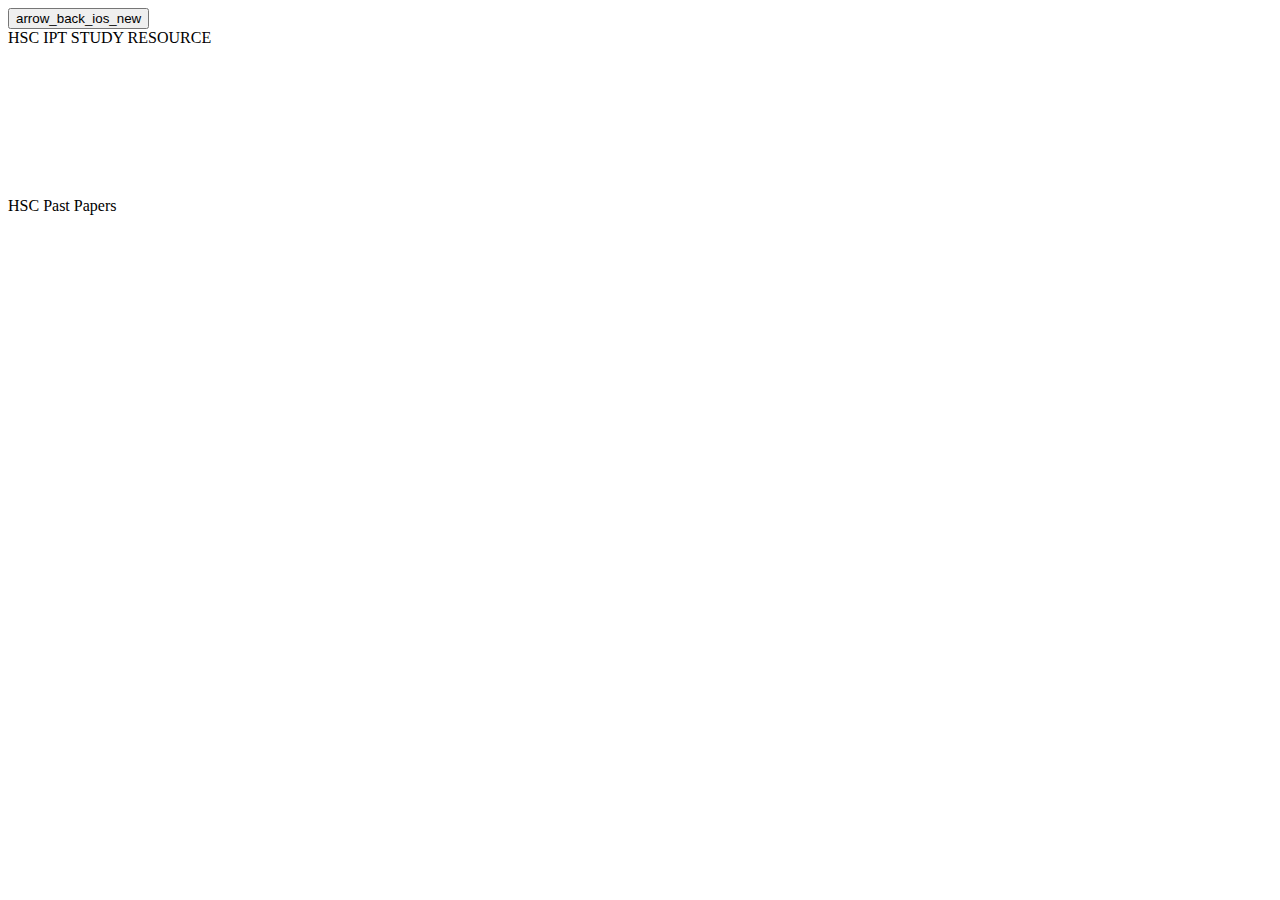
<file: src/app/hscanswers/hscanswers.component.html>
<mat-toolbar  class="topBar">

				<button mat-icon-button [routerLink]="['/hscchoice',id]">
            <mat-icon>arrow_back_ios_new</mat-icon>
          </button>

			<div fxFlex> </div>
			<div  fxFlex id="thename">
				HSC IPT STUDY RESOURCE
			</div>
			<div fxFlex > </div>
			<div fxHide.xs >
			</div>
		</mat-toolbar>
<body>
<iframe [src]="pdfsrc | safe"  width="100%" style="border:0"></iframe>

  </body>



	<mat-toolbar  class="footer">
			<div class="footerMenu">
				HSC Past Papers
			</div>
		</mat-toolbar>
</file>
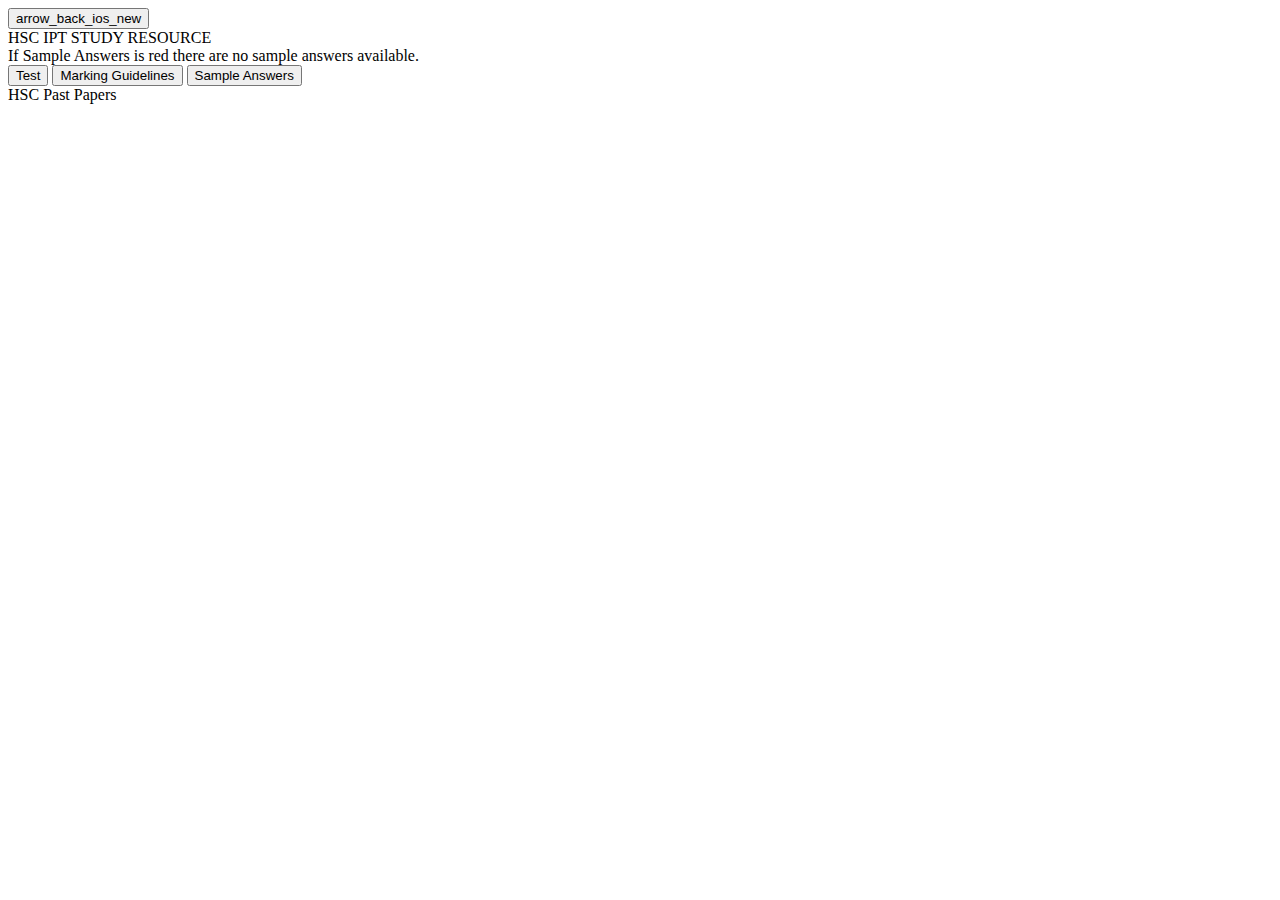
<file: src/app/hscchoice/hscchoice.component.html>
<mat-toolbar  class="topBar">

				<button mat-icon-button (click)="previouspage()">
            <mat-icon>arrow_back_ios_new</mat-icon>
          </button>

			<div fxFlex> </div>
			<div  fxFlex id="thename">
				HSC IPT STUDY RESOURCE
			</div>
			<div fxFlex > </div>
			<div fxHide.xs >
			</div>
		</mat-toolbar>
<body>
<div class="toptext">If Sample Answers is red there are no sample answers available.</div>
<button  mat-raised-button class=widebutton [routerLink]="['/hscpaper',id]" > Test</button>
<button  mat-raised-button class=widebutton [routerLink]="['/hscguide',id]" > Marking Guidelines</button>
<button  mat-raised-button class=widebutton [ngStyle]="{'background-color': color}" [routerLink]="['/hscsample',id]" > Sample Answers</button>

 
  </body>



	<mat-toolbar  class="footer">
			<div class="footerMenu">
				HSC Past Papers
			</div>
		</mat-toolbar>
</file>
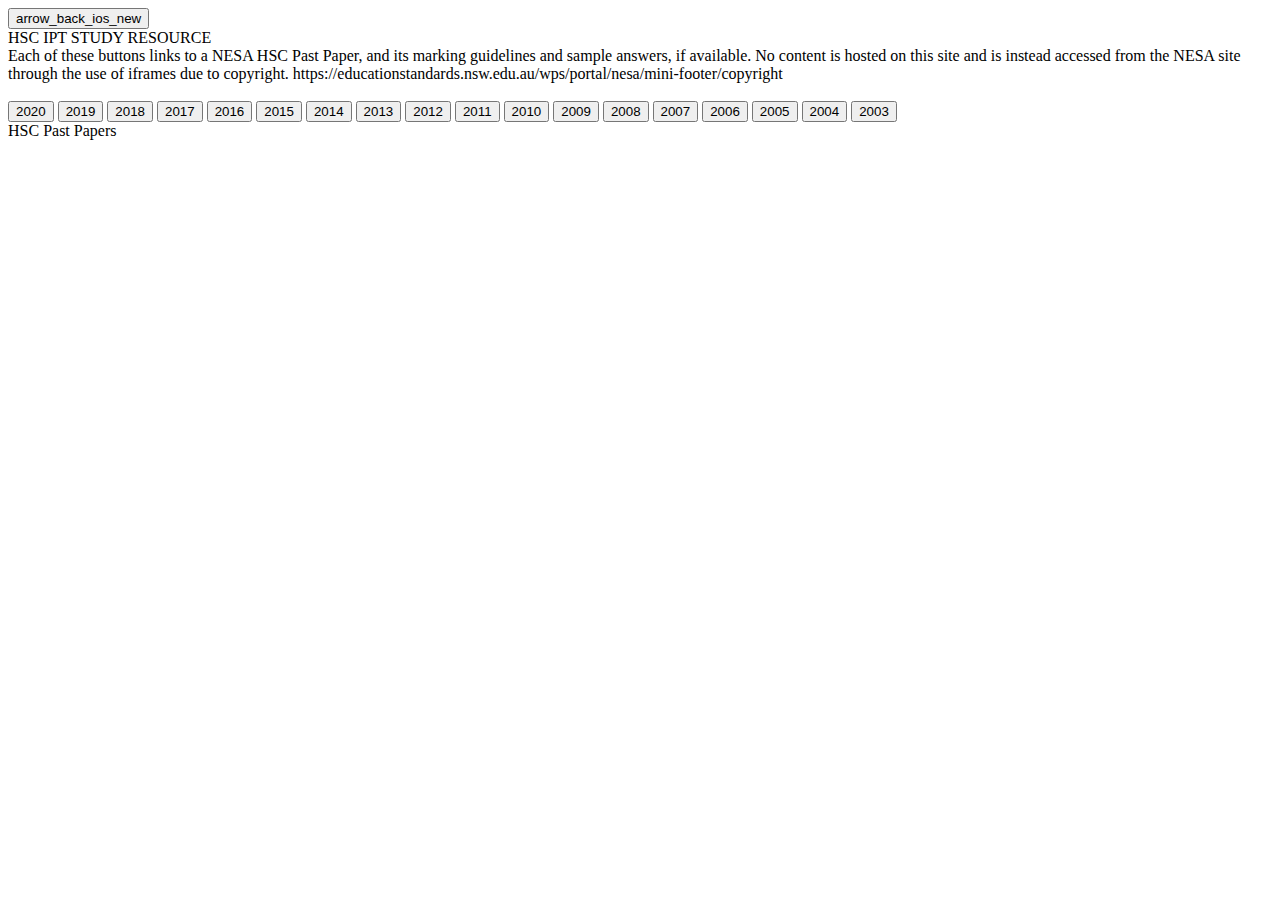
<file: src/app/hscmain/hscmain.component.html>
<mat-toolbar  class="topBar">

				<button mat-icon-button (click)="previouspage()">
            <mat-icon>arrow_back_ios_new</mat-icon>
          </button>

			<div fxFlex> </div>
			<div  fxFlex id="thename">
				HSC IPT STUDY RESOURCE
			</div>
			<div fxFlex > </div>
			<div fxHide.xs >
			</div>
		</mat-toolbar>
<body>
	Each of these buttons links to a NESA HSC Past Paper, and its marking guidelines and sample answers, if available. No content is hosted on this site and is instead accessed from the NESA site through the use of iframes due to copyright. https://educationstandards.nsw.edu.au/wps/portal/nesa/mini-footer/copyright 
	<div class="buttons">
		<br>
<button  mat-raised-button class=smallbutton [routerLink]="['/hscchoice',20]" > 2020</button>
<button  mat-raised-button class=smallbutton [routerLink]="['/hscchoice',19]" > 2019</button>
<button  mat-raised-button class=smallbutton [routerLink]="['/hscchoice',18]" > 2018</button>
<button  mat-raised-button class=smallbutton [routerLink]="['/hscchoice',17]" > 2017</button>
<button  mat-raised-button class=smallbutton [routerLink]="['/hscchoice',16]" > 2016</button>
<button  mat-raised-button class=smallbutton [routerLink]="['/hscchoice',15]" > 2015</button>
<button  mat-raised-button class=smallbutton [routerLink]="['/hscchoice',14]" > 2014</button>
<button  mat-raised-button class=smallbutton [routerLink]="['/hscchoice',13]" > 2013</button>
<button  mat-raised-button class=smallbutton [routerLink]="['/hscchoice',12]" > 2012</button>
<button  mat-raised-button class=smallbutton [routerLink]="['/hscchoice',11]" > 2011</button>
<button  mat-raised-button class=smallbutton [routerLink]="['/hscchoice',10]" > 2010</button>
<button  mat-raised-button class=smallbutton [routerLink]="['/hscchoice',9]" > 2009</button>
<button  mat-raised-button class=smallbutton [routerLink]="['/hscchoice',8]" > 2008</button>
<button  mat-raised-button class=smallbutton [routerLink]="['/hscchoice',7]" > 2007</button>
<button  mat-raised-button class=smallbutton [routerLink]="['/hscchoice',6]" > 2006</button>
<button  mat-raised-button class=smallbutton [routerLink]="['/hscchoice',5]" > 2005</button>
<button  mat-raised-button class=smallbutton [routerLink]="['/hscchoice',4]" > 2004</button>
<button  mat-raised-button class=smallbutton [routerLink]="['/hscchoice',3]" > 2003</button></div>
  
  </body>



	<mat-toolbar  class="footer">
			<div class="footerMenu">
				HSC Past Papers
			</div>
		</mat-toolbar>
</file>
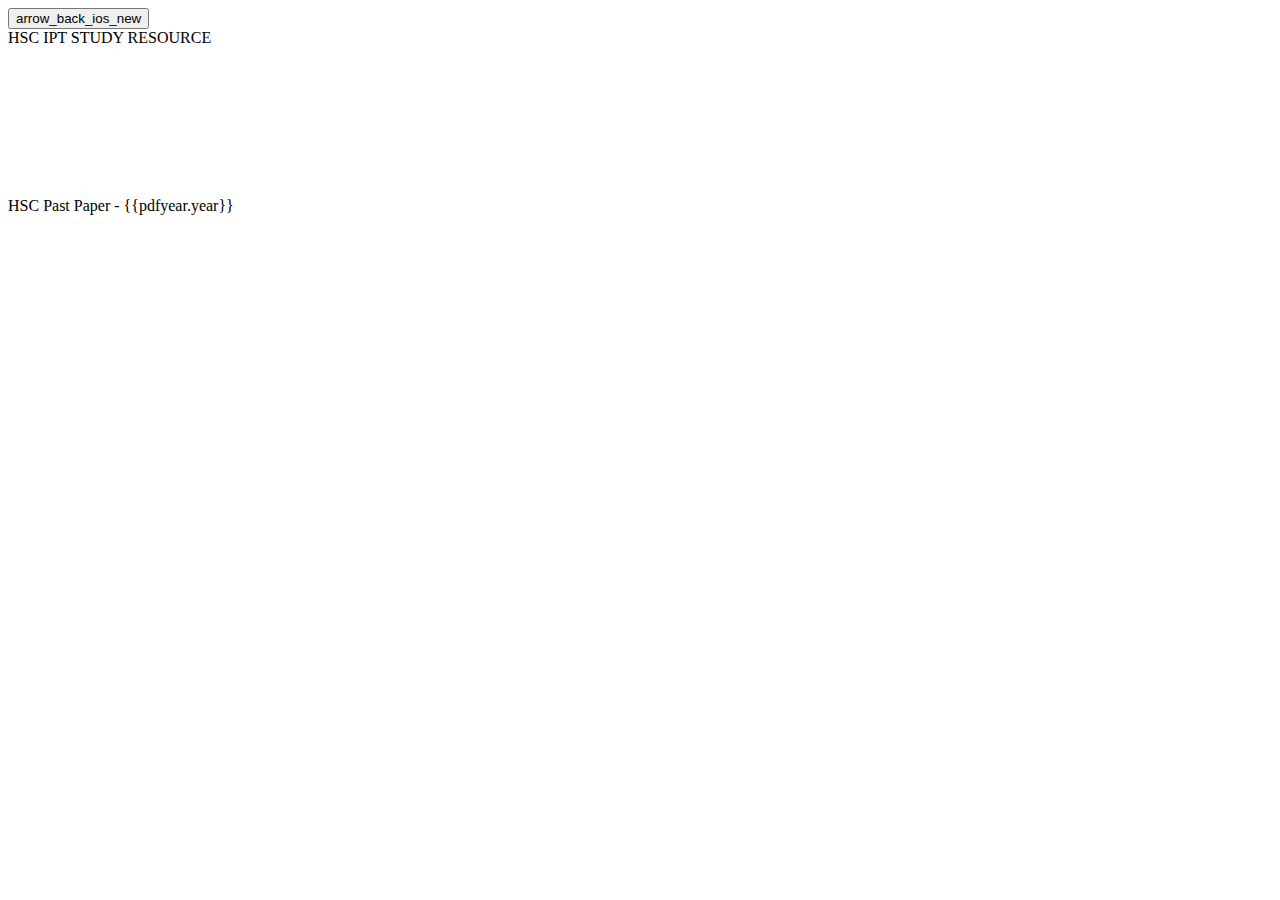
<file: src/app/hscpaper/hscpaper.component.html>
<mat-toolbar  class="topBar">

				<button mat-icon-button [routerLink]="['/hscchoice',id]">
            <mat-icon>arrow_back_ios_new</mat-icon>
          </button>

			<div fxFlex> </div>
			<div  fxFlex id="thename">
				HSC IPT STUDY RESOURCE
			</div>
			<div fxFlex > </div>
			<div fxHide.xs >
			</div>
		</mat-toolbar>
<body>
<iframe [src]="pdfsrc | safe"  width="100%" style="border:0"></iframe>

  </body>



	<mat-toolbar  class="footer">
			<div class="footerMenu">
				HSC Past Paper - {{pdfyear.year}}
			</div>
		</mat-toolbar>
</file>
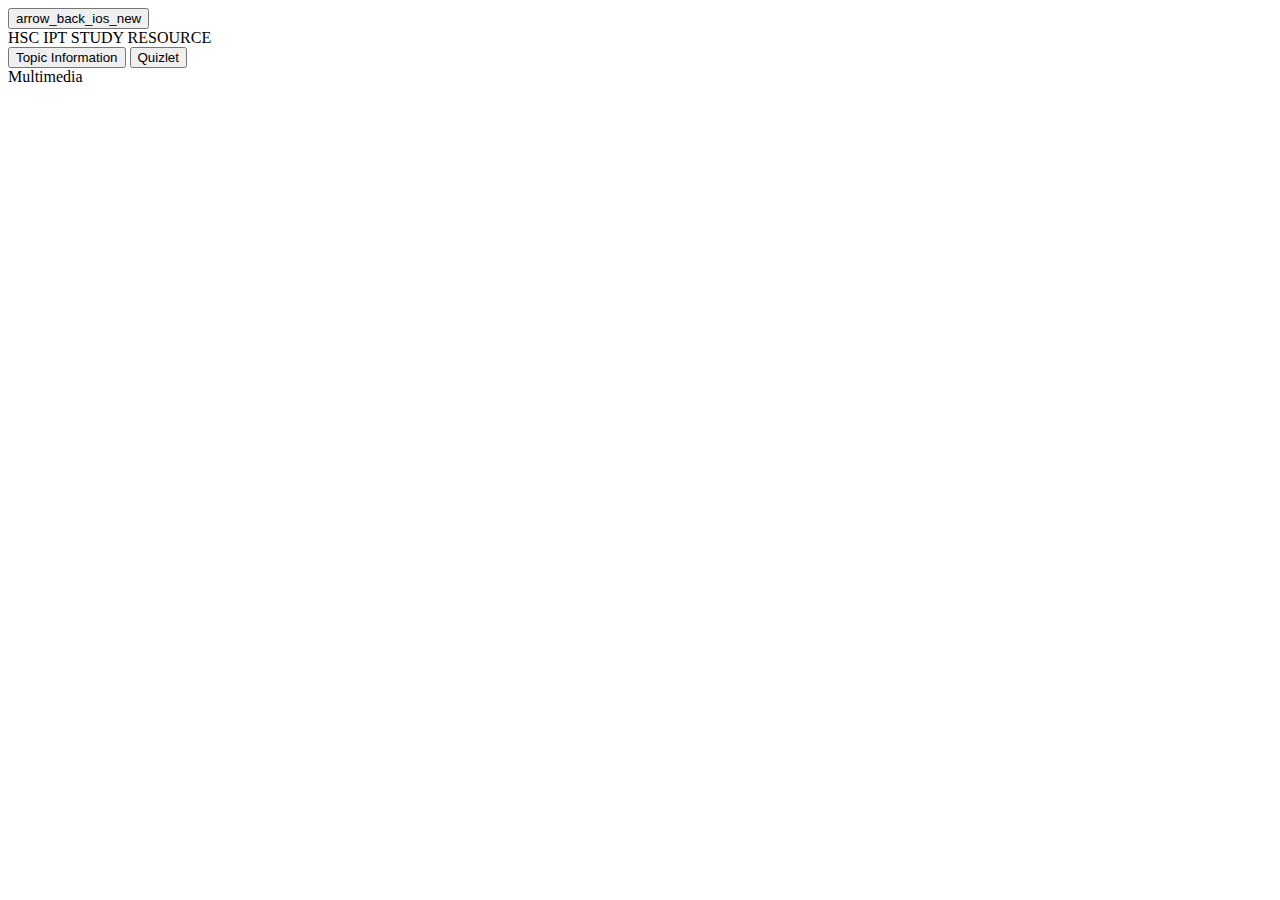
<file: src/app/multimediahome/multimediahome.component.html>
<mat-toolbar  class="topBar">

				<button mat-icon-button (click)="previouspage()">
            <mat-icon>arrow_back_ios_new</mat-icon>
          </button>

			<div fxFlex> </div>
			<div  fxFlex id="thename">
				HSC IPT STUDY RESOURCE
			</div>
			<div fxFlex > </div>
			<div fxHide.xs >
			</div>
		</mat-toolbar>
<body>
<button mat-raised-button class=widebutton [routerLink]="['/multimediapage']">Topic Information</button>
<button mat-raised-button class=widebutton [routerLink]="['/quizmulti']">Quizlet</button>
  
  </body>



	<mat-toolbar  class="footer">
			<div class="footerMenu">
				Multimedia
			</div>
		</mat-toolbar>
</file>
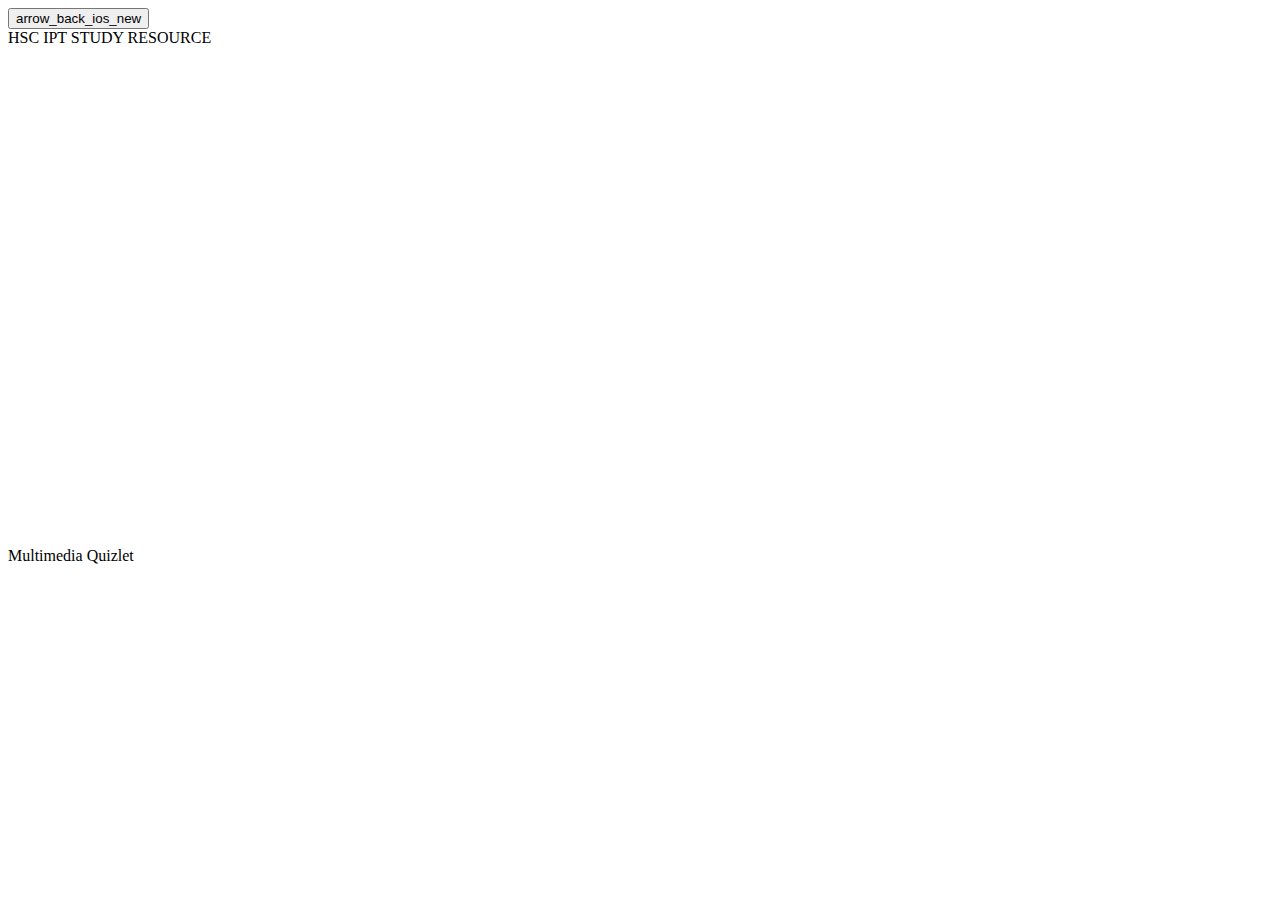
<file: src/app/quizlet/quizlet.component.html>
<mat-toolbar  class="topBar">

				<button mat-icon-button (click)="previouspage()">
            <mat-icon>arrow_back_ios_new</mat-icon>
          </button>

			<div fxFlex> </div>
			<div  fxFlex id="thename">
				HSC IPT STUDY RESOURCE
			</div>
			<div fxFlex > </div>
			<div fxHide.xs >
			</div>
		</mat-toolbar>
<body>

<iframe src="https://quizlet.com/600521181/match/embed?i=y3gnl&x=1jj1" height="500" width="100%" style="border:0"></iframe>
  
  </body>



	<mat-toolbar  class="footer">
			<div class="footerMenu">
				Multimedia Quizlet
			</div>
		</mat-toolbar>
</file>
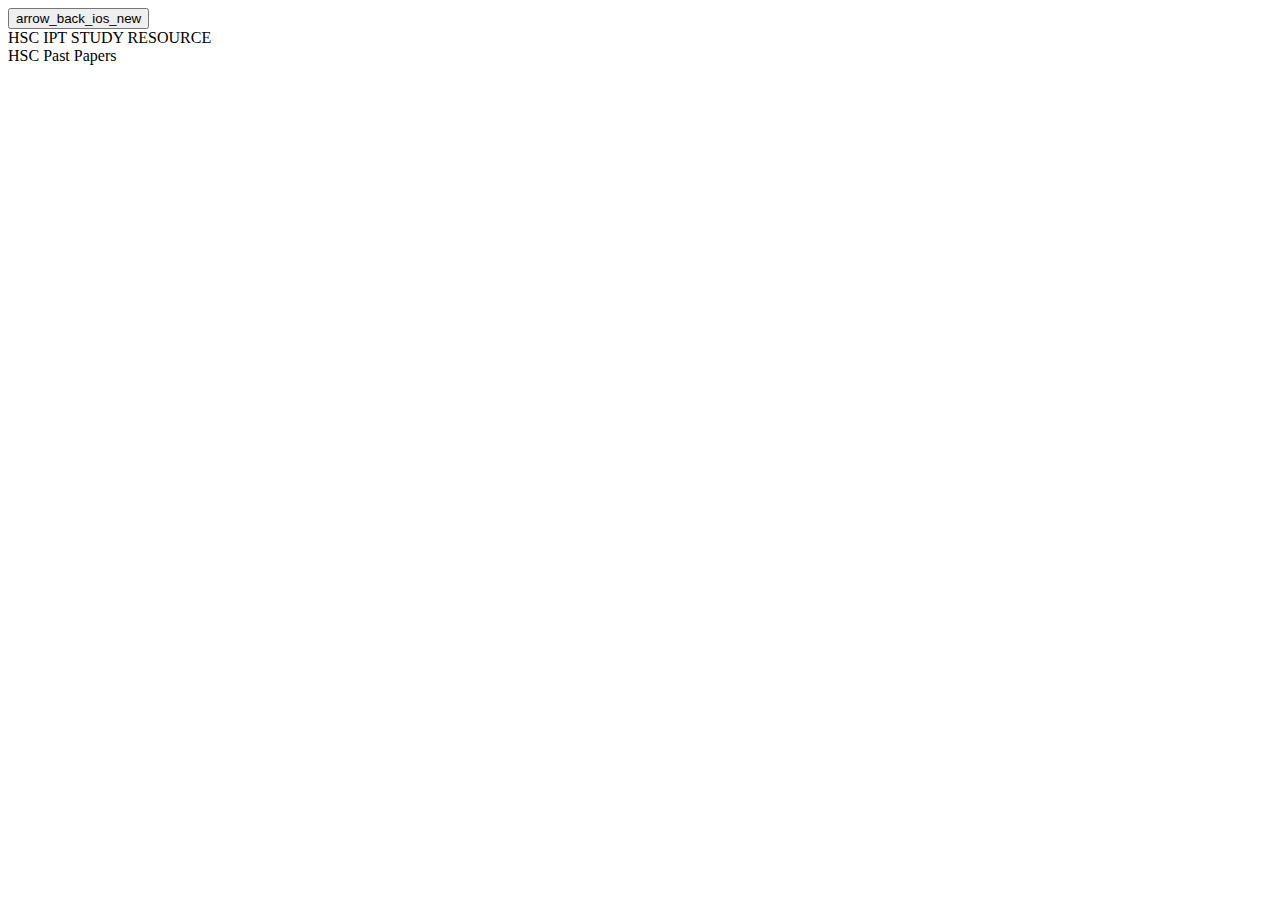
<file: src/app/quizlettps/quizlettps.component.html>
<mat-toolbar  class="topBar">

				<button mat-icon-button (click)="previouspage()">
            <mat-icon>arrow_back_ios_new</mat-icon>
          </button>

			<div fxFlex> </div>
			<div  fxFlex id="thename">
				HSC IPT STUDY RESOURCE
			</div>
			<div fxFlex > </div>
			<div fxHide.xs >
			</div>
		</mat-toolbar>
<body>


  
  </body>



	<mat-toolbar  class="footer">
			<div class="footerMenu">
				HSC Past Papers
			</div>
		</mat-toolbar>
</file>
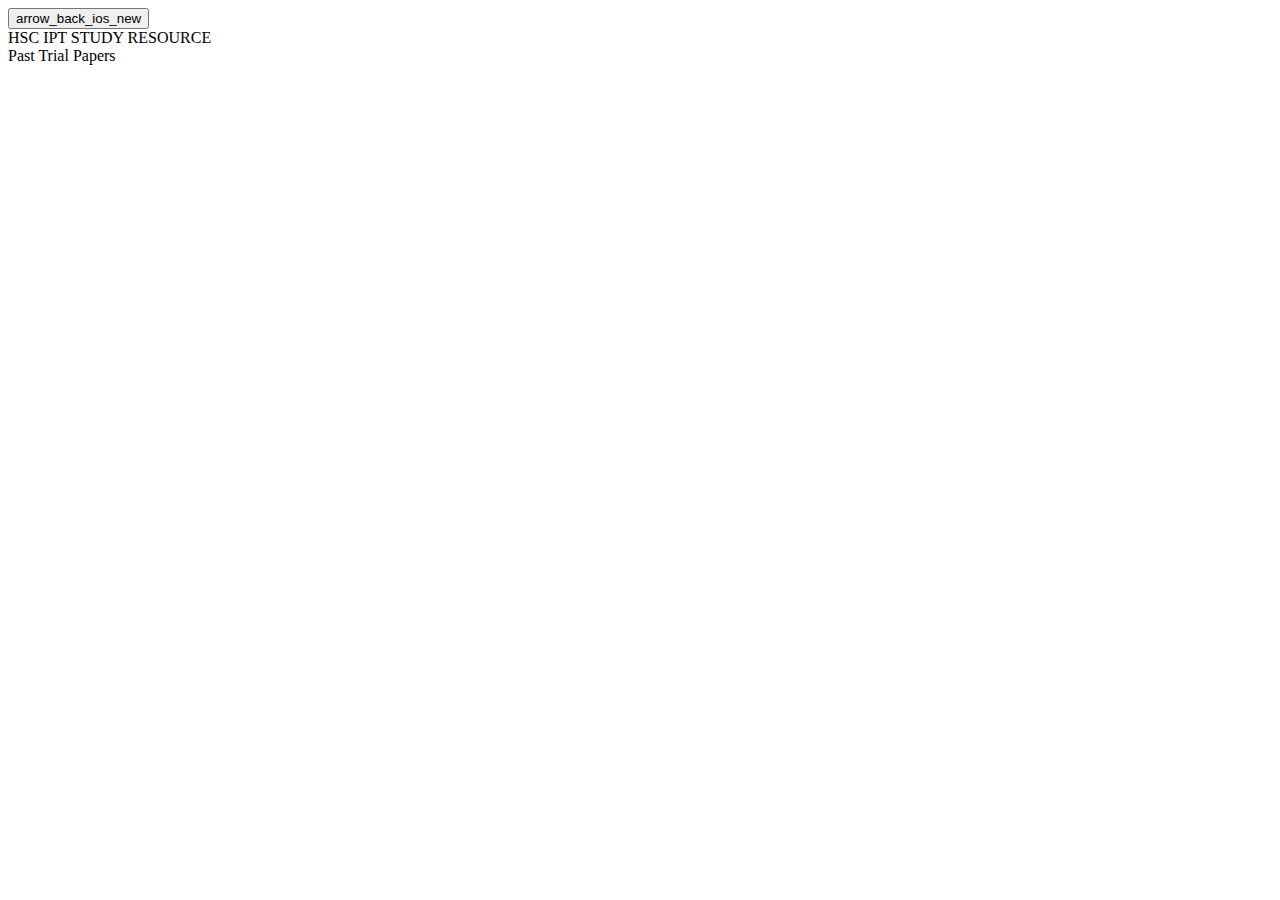
<file: src/app/trialmain/trialmain.component.html>
<mat-toolbar  class="topBar">

				<button mat-icon-button (click)="previouspage()">
            <mat-icon>arrow_back_ios_new</mat-icon>
          </button>

			<div fxFlex> </div>
			<div  fxFlex id="thename">
				HSC IPT STUDY RESOURCE
			</div>
			<div fxFlex > </div>
			<div fxHide.xs >
			</div>
		</mat-toolbar>
<body>


  
  </body>



	<mat-toolbar  class="footer">
			<div class="footerMenu">
				Past Trial Papers
			</div>
		</mat-toolbar>
</file>
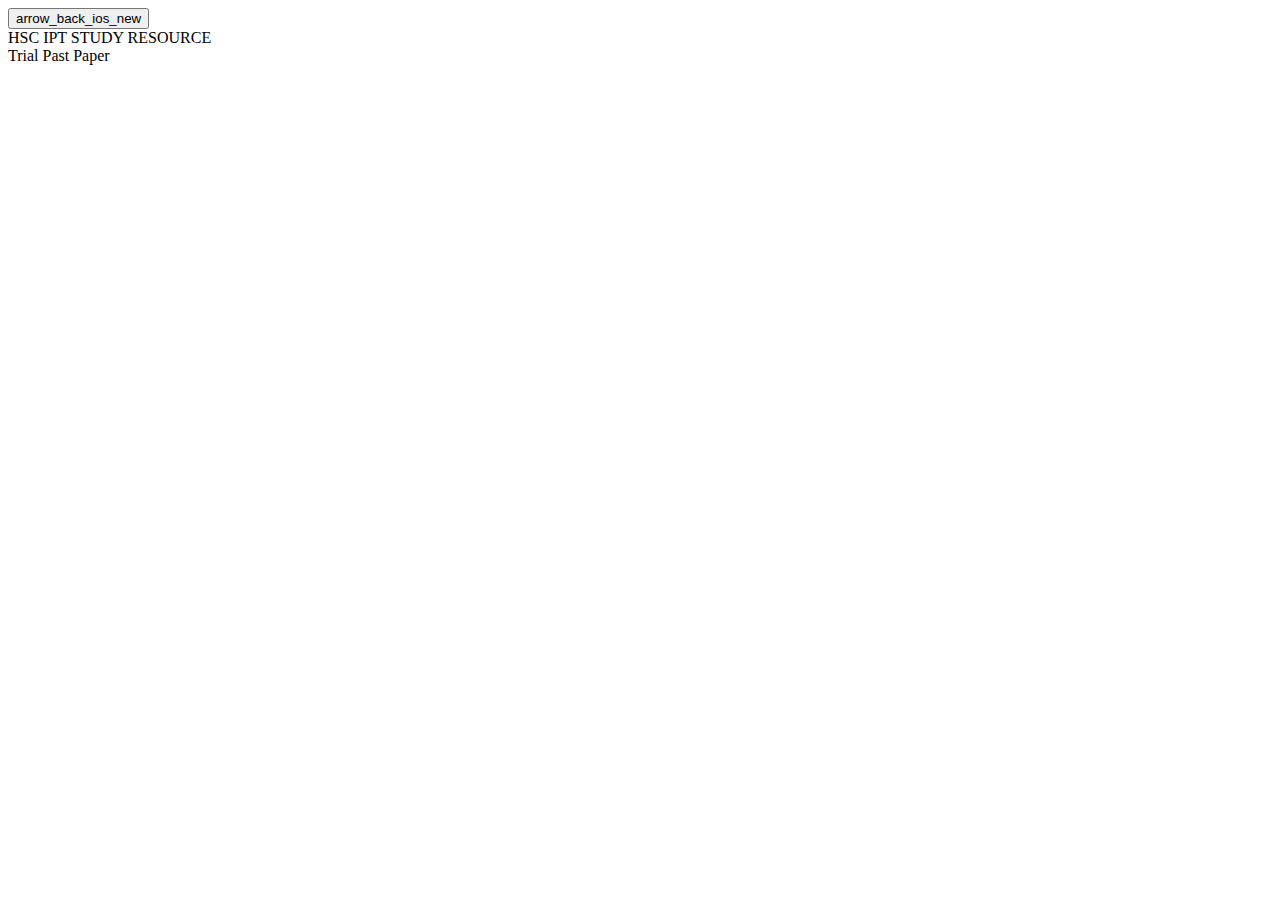
<file: src/app/trialpaper/trialpaper.component.html>
<mat-toolbar  class="topBar">

				<button mat-icon-button (click)="previouspage()">
            <mat-icon>arrow_back_ios_new</mat-icon>
          </button>

			<div fxFlex> </div>
			<div  fxFlex id="thename">
				HSC IPT STUDY RESOURCE
			</div>
			<div fxFlex > </div>
			<div fxHide.xs >
			</div>
		</mat-toolbar>
<body>


  
  </body>



	<mat-toolbar  class="footer">
			<div class="footerMenu">
				Trial Past Paper
			</div>
		</mat-toolbar>
</file>
